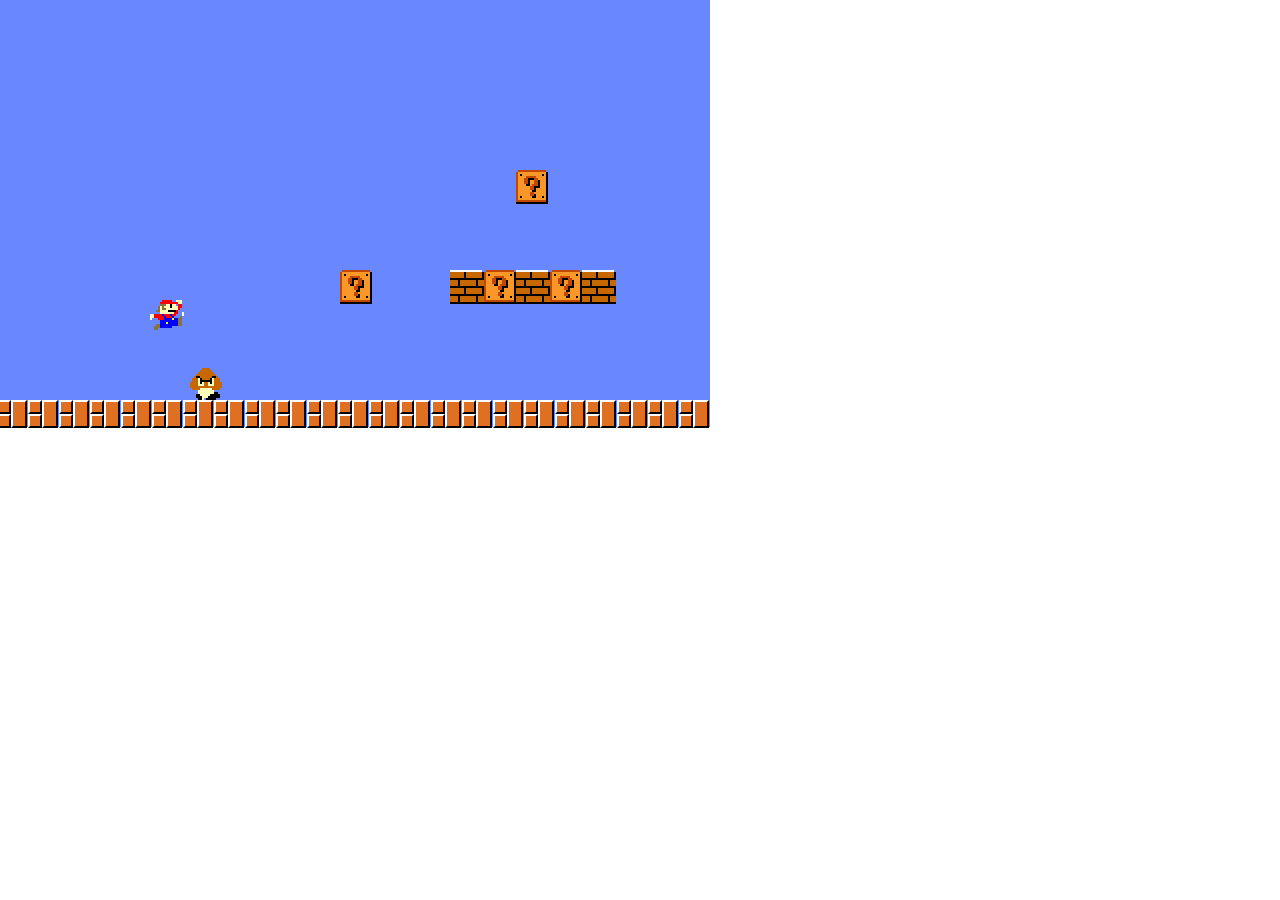
<file: index.html>
<!DOCTYPE html>
<html lang="en">

<head> 
    <meta charset="UTF-8">
    <meta http-equiv="X-UA-Compatible" content="IE=edge">
    <meta name="viewport" content="width=device-width, initial-scale=1.0">
    <link rel="stylesheet" href="style.css">
    <title>Document</title>
</head>

<body>

    
    <div class="cenario">
       
        <div class="bloco-interogacao i-1">

            <div class="roxo"></div>
            <div class="laranja-bloco"></div>
            <div class="laranja-bloco"></div>
            <div class="laranja-bloco"></div>
            <div class="laranja-bloco"></div>
            <div class="laranja-bloco"></div>
            <div class="laranja-bloco"></div>
            <div class="laranja-bloco"></div>
            <div class="laranja-bloco"></div>
            <div class="laranja-bloco"></div>
            <div class="laranja-bloco"></div>
            <div class="laranja-bloco"></div>
            <div class="laranja-bloco"></div>
            <div class="laranja-bloco"></div>
            <div class="laranja-bloco"></div>
            <div class="roxo"></div>
            <div class="roxo"></div>
            <div class="laranja-bloco"></div>
            <div class="marrom-bloco"></div>
            <div class="marrom-bloco"></div>
            <div class="marrom-bloco"></div>
            <div class="marrom-bloco"></div>
            <div class="marrom-bloco"></div>
            <div class="marrom-bloco"></div>
            <div class="marrom-bloco"></div>
            <div class="marrom-bloco"></div>
            <div class="marrom-bloco"></div>
            <div class="marrom-bloco"></div>
            <div class="marrom-bloco"></div>
            <div class="marrom-bloco"></div>
            <div class="marrom-bloco"></div>
            <div class="marrom-bloco"></div>
            <div class="preto"></div>
            <div class="roxo"></div>
            <div class="laranja-bloco"></div>
            <div class="marrom-bloco"></div>
            <div class="preto"></div>
            <div class="marrom-bloco"></div>
            <div class="marrom-bloco"></div>
            <div class="marrom-bloco"></div>
            <div class="marrom-bloco"></div>
            <div class="marrom-bloco"></div>
            <div class="marrom-bloco"></div>
            <div class="marrom-bloco"></div>
            <div class="marrom-bloco"></div>
            <div class="marrom-bloco"></div>
            <div class="marrom-bloco"></div>
            <div class="preto"></div>
            <div class="marrom-bloco"></div>
            <div class="preto"></div>
            <div class="roxo"></div>
            <div class="laranja-bloco"></div>
            <div class="marrom-bloco"></div>
            <div class="marrom-bloco"></div>
            <div class="marrom-bloco"></div>
            <div class="marrom-bloco"></div>
            <div class="laranja-bloco"></div>
            <div class="laranja-bloco"></div>
            <div class="laranja-bloco"></div>
            <div class="laranja-bloco"></div>
            <div class="laranja-bloco"></div>
            <div class="marrom-bloco"></div>
            <div class="marrom-bloco"></div>
            <div class="marrom-bloco"></div>
            <div class="marrom-bloco"></div>
            <div class="marrom-bloco"></div>
            <div class="preto"></div>
            <div class="roxo"></div>
            <div class="laranja-bloco"></div>
            <div class="marrom-bloco"></div>
            <div class="marrom-bloco"></div>
            <div class="marrom-bloco"></div>
            <div class="laranja-bloco"></div>
            <div class="laranja-bloco"></div>
            <div class="preto"></div>
            <div class="preto"></div>
            <div class="preto"></div>
            <div class="laranja-bloco"></div>
            <div class="laranja-bloco"></div>
            <div class="marrom-bloco"></div>
            <div class="marrom-bloco"></div>
            <div class="marrom-bloco"></div>
            <div class="marrom-bloco"></div>
            <div class="preto"></div>
            <div class="roxo"></div>
            <div class="laranja-bloco"></div>
            <div class="marrom-bloco"></div>
            <div class="marrom-bloco"></div>
            <div class="marrom-bloco"></div>
            <div class="laranja-bloco"></div>
            <div class="laranja-bloco"></div>
            <div class="preto"></div>
            <div class="marrom-bloco"></div>
            <div class="marrom-bloco"></div>
            <div class="laranja-bloco"></div>
            <div class="laranja-bloco"></div>
            <div class="preto"></div>
            <div class="marrom-bloco"></div>
            <div class="marrom-bloco"></div>
            <div class="marrom-bloco"></div>
            <div class="preto"></div>
            <div class="roxo"></div>
            <div class="laranja-bloco"></div>
            <div class="marrom-bloco"></div>
            <div class="marrom-bloco"></div>
            <div class="marrom-bloco"></div>
            <div class="laranja-bloco"></div>
            <div class="laranja-bloco"></div>
            <div class="preto"></div>
            <div class="marrom-bloco"></div>
            <div class="marrom-bloco"></div>
            <div class="laranja-bloco"></div>
            <div class="laranja-bloco"></div>
            <div class="preto"></div>
            <div class="marrom-bloco"></div>
            <div class="marrom-bloco"></div>
            <div class="marrom-bloco"></div>
            <div class="preto"></div>
            <div class="roxo"></div>
            <div class="laranja-bloco"></div>
            <div class="marrom-bloco"></div>
            <div class="marrom-bloco"></div>
            <div class="marrom-bloco"></div>
            <div class="marrom-bloco"></div>
            <div class="preto"></div>
            <div class="preto"></div>
            <div class="marrom-bloco"></div>
            <div class="laranja-bloco"></div>
            <div class="laranja-bloco"></div>
            <div class="laranja-bloco"></div>
            <div class="preto"></div>
            <div class="marrom-bloco"></div>
            <div class="marrom-bloco"></div>
            <div class="marrom-bloco"></div>
            <div class="preto"></div>
            <div class="roxo"></div>
            <div class="laranja-bloco"></div>
            <div class="marrom-bloco"></div>
            <div class="marrom-bloco"></div>
            <div class="marrom-bloco"></div>
            <div class="marrom-bloco"></div>
            <div class="marrom-bloco"></div>
            <div class="marrom-bloco"></div>
            <div class="laranja-bloco"></div>
            <div class="laranja-bloco"></div>
            <div class="preto"></div>
            <div class="preto"></div>
            <div class="preto"></div>
            <div class="marrom-bloco"></div>
            <div class="marrom-bloco"></div>
            <div class="marrom-bloco"></div>
            <div class="preto"></div>
            <div class="roxo"></div>
            <div class="laranja-bloco"></div>
            <div class="marrom-bloco"></div>
            <div class="marrom-bloco"></div>
            <div class="marrom-bloco"></div>
            <div class="marrom-bloco"></div>
            <div class="marrom-bloco"></div>
            <div class="marrom-bloco"></div>
            <div class="laranja-bloco"></div>
            <div class="laranja-bloco"></div>
            <div class="preto"></div>
            <div class="marrom-bloco"></div>
            <div class="marrom-bloco"></div>
            <div class="marrom-bloco"></div>
            <div class="marrom-bloco"></div>
            <div class="marrom-bloco"></div>
            <div class="preto"></div>
            <div class="roxo"></div>
            <div class="laranja-bloco"></div>
            <div class="marrom-bloco"></div>
            <div class="marrom-bloco"></div>
            <div class="marrom-bloco"></div>
            <div class="marrom-bloco"></div>
            <div class="marrom-bloco"></div>
            <div class="marrom-bloco"></div>
            <div class="marrom-bloco"></div>
            <div class="preto"></div>
            <div class="preto"></div>
            <div class="marrom-bloco"></div>
            <div class="marrom-bloco"></div>
            <div class="marrom-bloco"></div>
            <div class="marrom-bloco"></div>
            <div class="marrom-bloco"></div>
            <div class="preto"></div>
            <div class="roxo"></div>
            <div class="laranja-bloco"></div>
            <div class="marrom-bloco"></div>
            <div class="marrom-bloco"></div>
            <div class="marrom-bloco"></div>
            <div class="marrom-bloco"></div>
            <div class="marrom-bloco"></div>
            <div class="marrom-bloco"></div>
            <div class="laranja-bloco"></div>
            <div class="laranja-bloco"></div>
            <div class="marrom-bloco"></div>
            <div class="marrom-bloco"></div>
            <div class="marrom-bloco"></div>
            <div class="marrom-bloco"></div>
            <div class="marrom-bloco"></div>
            <div class="marrom-bloco"></div>
            <div class="preto"></div>
            <div class="roxo"></div>
            <div class="laranja-bloco"></div>
            <div class="marrom-bloco"></div>
            <div class="marrom-bloco"></div>
            <div class="marrom-bloco"></div>
            <div class="marrom-bloco"></div>
            <div class="marrom-bloco"></div>
            <div class="marrom-bloco"></div>
            <div class="laranja-bloco"></div>
            <div class="laranja-bloco"></div>
            <div class="preto"></div>
            <div class="marrom-bloco"></div>
            <div class="marrom-bloco"></div>
            <div class="marrom-bloco"></div>
            <div class="marrom-bloco"></div>
            <div class="marrom-bloco"></div>
            <div class="preto"></div>
            <div class="roxo"></div>
            <div class="laranja-bloco"></div>
            <div class="marrom-bloco"></div>
            <div class="preto"></div>
            <div class="marrom-bloco"></div>
            <div class="marrom-bloco"></div>
            <div class="marrom-bloco"></div>
            <div class="marrom-bloco"></div>
            <div class="marrom-bloco"></div>
            <div class="preto"></div>
            <div class="preto"></div>
            <div class="marrom-bloco"></div>
            <div class="marrom-bloco"></div>
            <div class="marrom-bloco"></div>
            <div class="preto"></div>
            <div class="marrom-bloco"></div>
            <div class="preto"></div>
            <div class="roxo"></div>
            <div class="laranja-bloco"></div>
            <div class="marrom-bloco"></div>
            <div class="marrom-bloco"></div>
            <div class="marrom-bloco"></div>
            <div class="marrom-bloco"></div>
            <div class="marrom-bloco"></div>
            <div class="marrom-bloco"></div>
            <div class="marrom-bloco"></div>
            <div class="marrom-bloco"></div>
            <div class="marrom-bloco"></div>
            <div class="marrom-bloco"></div>
            <div class="marrom-bloco"></div>
            <div class="marrom-bloco"></div>
            <div class="marrom-bloco"></div>
            <div class="marrom-bloco"></div>
            <div class="preto"></div>
            <div class="roxo"></div>
            <div class="laranja-bloco"></div>
            <div class="laranja-bloco"></div>
            <div class="laranja-bloco"></div>
            <div class="laranja-bloco"></div>
            <div class="laranja-bloco"></div>
            <div class="laranja-bloco"></div>
            <div class="laranja-bloco"></div>
            <div class="laranja-bloco"></div>
            <div class="laranja-bloco"></div>
            <div class="laranja-bloco"></div>
            <div class="laranja-bloco"></div>
            <div class="laranja-bloco"></div>
            <div class="laranja-bloco"></div>
            <div class="laranja-bloco"></div>
            <div class="laranja-bloco"></div>
           
            <div class="preto"></div>
            <div class="roxo"></div>

            <div class="preto"></div>
            <div class="preto"></div>
            <div class="preto"></div>
            <div class="preto"></div>
            <div class="preto"></div>
            <div class="preto"></div>
            <div class="preto"></div>
            <div class="preto"></div>
            <div class="preto"></div>
            <div class="preto"></div>
            <div class="preto"></div>
            <div class="preto"></div>
            <div class="preto"></div>
            <div class="preto"></div>
            <div class="preto"></div>
            <div class="preto"></div>
            <div class="roxo"></div>


            
        </div>

        <div class="bloco-interogacao i-2">
            <div class="roxo"></div>
            <div class="laranja-bloco"></div>
            <div class="laranja-bloco"></div>
            <div class="laranja-bloco"></div>
            <div class="laranja-bloco"></div>
            <div class="laranja-bloco"></div>
            <div class="laranja-bloco"></div>
            <div class="laranja-bloco"></div>
            <div class="laranja-bloco"></div>
            <div class="laranja-bloco"></div>
            <div class="laranja-bloco"></div>
            <div class="laranja-bloco"></div>
            <div class="laranja-bloco"></div>
            <div class="laranja-bloco"></div>
            <div class="laranja-bloco"></div>
            <div class="roxo"></div>
            <div class="roxo"></div>
            <div class="laranja-bloco"></div>
            <div class="marrom-bloco"></div>
            <div class="marrom-bloco"></div>
            <div class="marrom-bloco"></div>
            <div class="marrom-bloco"></div>
            <div class="marrom-bloco"></div>
            <div class="marrom-bloco"></div>
            <div class="marrom-bloco"></div>
            <div class="marrom-bloco"></div>
            <div class="marrom-bloco"></div>
            <div class="marrom-bloco"></div>
            <div class="marrom-bloco"></div>
            <div class="marrom-bloco"></div>
            <div class="marrom-bloco"></div>
            <div class="marrom-bloco"></div>
            <div class="preto"></div>
            <div class="roxo"></div>
            <div class="laranja-bloco"></div>
            <div class="marrom-bloco"></div>
            <div class="preto"></div>
            <div class="marrom-bloco"></div>
            <div class="marrom-bloco"></div>
            <div class="marrom-bloco"></div>
            <div class="marrom-bloco"></div>
            <div class="marrom-bloco"></div>
            <div class="marrom-bloco"></div>
            <div class="marrom-bloco"></div>
            <div class="marrom-bloco"></div>
            <div class="marrom-bloco"></div>
            <div class="marrom-bloco"></div>
            <div class="preto"></div>
            <div class="marrom-bloco"></div>
            <div class="preto"></div>
            <div class="roxo"></div>
            <div class="laranja-bloco"></div>
            <div class="marrom-bloco"></div>
            <div class="marrom-bloco"></div>
            <div class="marrom-bloco"></div>
            <div class="marrom-bloco"></div>
            <div class="laranja-bloco"></div>
            <div class="laranja-bloco"></div>
            <div class="laranja-bloco"></div>
            <div class="laranja-bloco"></div>
            <div class="laranja-bloco"></div>
            <div class="marrom-bloco"></div>
            <div class="marrom-bloco"></div>
            <div class="marrom-bloco"></div>
            <div class="marrom-bloco"></div>
            <div class="marrom-bloco"></div>
            <div class="preto"></div>
            <div class="roxo"></div>
            <div class="laranja-bloco"></div>
            <div class="marrom-bloco"></div>
            <div class="marrom-bloco"></div>
            <div class="marrom-bloco"></div>
            <div class="laranja-bloco"></div>
            <div class="laranja-bloco"></div>
            <div class="preto"></div>
            <div class="preto"></div>
            <div class="preto"></div>
            <div class="laranja-bloco"></div>
            <div class="laranja-bloco"></div>
            <div class="marrom-bloco"></div>
            <div class="marrom-bloco"></div>
            <div class="marrom-bloco"></div>
            <div class="marrom-bloco"></div>
            <div class="preto"></div>
            <div class="roxo"></div>
            <div class="laranja-bloco"></div>
            <div class="marrom-bloco"></div>
            <div class="marrom-bloco"></div>
            <div class="marrom-bloco"></div>
            <div class="laranja-bloco"></div>
            <div class="laranja-bloco"></div>
            <div class="preto"></div>
            <div class="marrom-bloco"></div>
            <div class="marrom-bloco"></div>
            <div class="laranja-bloco"></div>
            <div class="laranja-bloco"></div>
            <div class="preto"></div>
            <div class="marrom-bloco"></div>
            <div class="marrom-bloco"></div>
            <div class="marrom-bloco"></div>
            <div class="preto"></div>
            <div class="roxo"></div>
            <div class="laranja-bloco"></div>
            <div class="marrom-bloco"></div>
            <div class="marrom-bloco"></div>
            <div class="marrom-bloco"></div>
            <div class="laranja-bloco"></div>
            <div class="laranja-bloco"></div>
            <div class="preto"></div>
            <div class="marrom-bloco"></div>
            <div class="marrom-bloco"></div>
            <div class="laranja-bloco"></div>
            <div class="laranja-bloco"></div>
            <div class="preto"></div>
            <div class="marrom-bloco"></div>
            <div class="marrom-bloco"></div>
            <div class="marrom-bloco"></div>
            <div class="preto"></div>
            <div class="roxo"></div>
            <div class="laranja-bloco"></div>
            <div class="marrom-bloco"></div>
            <div class="marrom-bloco"></div>
            <div class="marrom-bloco"></div>
            <div class="marrom-bloco"></div>
            <div class="preto"></div>
            <div class="preto"></div>
            <div class="marrom-bloco"></div>
            <div class="laranja-bloco"></div>
            <div class="laranja-bloco"></div>
            <div class="laranja-bloco"></div>
            <div class="preto"></div>
            <div class="marrom-bloco"></div>
            <div class="marrom-bloco"></div>
            <div class="marrom-bloco"></div>
            <div class="preto"></div>
            <div class="roxo"></div>
            <div class="laranja-bloco"></div>
            <div class="marrom-bloco"></div>
            <div class="marrom-bloco"></div>
            <div class="marrom-bloco"></div>
            <div class="marrom-bloco"></div>
            <div class="marrom-bloco"></div>
            <div class="marrom-bloco"></div>
            <div class="laranja-bloco"></div>
            <div class="laranja-bloco"></div>
            <div class="preto"></div>
            <div class="preto"></div>
            <div class="preto"></div>
            <div class="marrom-bloco"></div>
            <div class="marrom-bloco"></div>
            <div class="marrom-bloco"></div>
            <div class="preto"></div>
            <div class="roxo"></div>
            <div class="laranja-bloco"></div>
            <div class="marrom-bloco"></div>
            <div class="marrom-bloco"></div>
            <div class="marrom-bloco"></div>
            <div class="marrom-bloco"></div>
            <div class="marrom-bloco"></div>
            <div class="marrom-bloco"></div>
            <div class="laranja-bloco"></div>
            <div class="laranja-bloco"></div>
            <div class="preto"></div>
            <div class="marrom-bloco"></div>
            <div class="marrom-bloco"></div>
            <div class="marrom-bloco"></div>
            <div class="marrom-bloco"></div>
            <div class="marrom-bloco"></div>
            <div class="preto"></div>
            <div class="roxo"></div>
            <div class="laranja-bloco"></div>
            <div class="marrom-bloco"></div>
            <div class="marrom-bloco"></div>
            <div class="marrom-bloco"></div>
            <div class="marrom-bloco"></div>
            <div class="marrom-bloco"></div>
            <div class="marrom-bloco"></div>
            <div class="marrom-bloco"></div>
            <div class="preto"></div>
            <div class="preto"></div>
            <div class="marrom-bloco"></div>
            <div class="marrom-bloco"></div>
            <div class="marrom-bloco"></div>
            <div class="marrom-bloco"></div>
            <div class="marrom-bloco"></div>
            <div class="preto"></div>
            <div class="roxo"></div>
            <div class="laranja-bloco"></div>
            <div class="marrom-bloco"></div>
            <div class="marrom-bloco"></div>
            <div class="marrom-bloco"></div>
            <div class="marrom-bloco"></div>
            <div class="marrom-bloco"></div>
            <div class="marrom-bloco"></div>
            <div class="laranja-bloco"></div>
            <div class="laranja-bloco"></div>
            <div class="marrom-bloco"></div>
            <div class="marrom-bloco"></div>
            <div class="marrom-bloco"></div>
            <div class="marrom-bloco"></div>
            <div class="marrom-bloco"></div>
            <div class="marrom-bloco"></div>
            <div class="preto"></div>
            <div class="roxo"></div>
            <div class="laranja-bloco"></div>
            <div class="marrom-bloco"></div>
            <div class="marrom-bloco"></div>
            <div class="marrom-bloco"></div>
            <div class="marrom-bloco"></div>
            <div class="marrom-bloco"></div>
            <div class="marrom-bloco"></div>
            <div class="laranja-bloco"></div>
            <div class="laranja-bloco"></div>
            <div class="preto"></div>
            <div class="marrom-bloco"></div>
            <div class="marrom-bloco"></div>
            <div class="marrom-bloco"></div>
            <div class="marrom-bloco"></div>
            <div class="marrom-bloco"></div>
            <div class="preto"></div>
            <div class="roxo"></div>
            <div class="laranja-bloco"></div>
            <div class="marrom-bloco"></div>
            <div class="preto"></div>
            <div class="marrom-bloco"></div>
            <div class="marrom-bloco"></div>
            <div class="marrom-bloco"></div>
            <div class="marrom-bloco"></div>
            <div class="marrom-bloco"></div>
            <div class="preto"></div>
            <div class="preto"></div>
            <div class="marrom-bloco"></div>
            <div class="marrom-bloco"></div>
            <div class="marrom-bloco"></div>
            <div class="preto"></div>
            <div class="marrom-bloco"></div>
            <div class="preto"></div>
            <div class="roxo"></div>
            <div class="laranja-bloco"></div>
            <div class="marrom-bloco"></div>
            <div class="marrom-bloco"></div>
            <div class="marrom-bloco"></div>
            <div class="marrom-bloco"></div>
            <div class="marrom-bloco"></div>
            <div class="marrom-bloco"></div>
            <div class="marrom-bloco"></div>
            <div class="marrom-bloco"></div>
            <div class="marrom-bloco"></div>
            <div class="marrom-bloco"></div>
            <div class="marrom-bloco"></div>
            <div class="marrom-bloco"></div>
            <div class="marrom-bloco"></div>
            <div class="marrom-bloco"></div>
            <div class="preto"></div>
            <div class="roxo"></div>
            <div class="laranja-bloco"></div>
            <div class="laranja-bloco"></div>
            <div class="laranja-bloco"></div>
            <div class="laranja-bloco"></div>
            <div class="laranja-bloco"></div>
            <div class="laranja-bloco"></div>
            <div class="laranja-bloco"></div>
            <div class="laranja-bloco"></div>
            <div class="laranja-bloco"></div>
            <div class="laranja-bloco"></div>
            <div class="laranja-bloco"></div>
            <div class="laranja-bloco"></div>
            <div class="laranja-bloco"></div>
            <div class="laranja-bloco"></div>
            <div class="laranja-bloco"></div>
           
            <div class="preto"></div>
            <div class="roxo"></div>

            <div class="preto"></div>
            <div class="preto"></div>
            <div class="preto"></div>
            <div class="preto"></div>
            <div class="preto"></div>
            <div class="preto"></div>
            <div class="preto"></div>
            <div class="preto"></div>
            <div class="preto"></div>
            <div class="preto"></div>
            <div class="preto"></div>
            <div class="preto"></div>
            <div class="preto"></div>
            <div class="preto"></div>
            <div class="preto"></div>
            <div class="preto"></div>
            <div class="roxo"></div>


            
        </div>

        <div class="bloco-interogacao i-3">

            <div class="roxo"></div>
            <div class="laranja-bloco"></div>
            <div class="laranja-bloco"></div>
            <div class="laranja-bloco"></div>
            <div class="laranja-bloco"></div>
            <div class="laranja-bloco"></div>
            <div class="laranja-bloco"></div>
            <div class="laranja-bloco"></div>
            <div class="laranja-bloco"></div>
            <div class="laranja-bloco"></div>
            <div class="laranja-bloco"></div>
            <div class="laranja-bloco"></div>
            <div class="laranja-bloco"></div>
            <div class="laranja-bloco"></div>
            <div class="laranja-bloco"></div>
            <div class="roxo"></div>
            <div class="roxo"></div>
            <div class="laranja-bloco"></div>
            <div class="marrom-bloco"></div>
            <div class="marrom-bloco"></div>
            <div class="marrom-bloco"></div>
            <div class="marrom-bloco"></div>
            <div class="marrom-bloco"></div>
            <div class="marrom-bloco"></div>
            <div class="marrom-bloco"></div>
            <div class="marrom-bloco"></div>
            <div class="marrom-bloco"></div>
            <div class="marrom-bloco"></div>
            <div class="marrom-bloco"></div>
            <div class="marrom-bloco"></div>
            <div class="marrom-bloco"></div>
            <div class="marrom-bloco"></div>
            <div class="preto"></div>
            <div class="roxo"></div>
            <div class="laranja-bloco"></div>
            <div class="marrom-bloco"></div>
            <div class="preto"></div>
            <div class="marrom-bloco"></div>
            <div class="marrom-bloco"></div>
            <div class="marrom-bloco"></div>
            <div class="marrom-bloco"></div>
            <div class="marrom-bloco"></div>
            <div class="marrom-bloco"></div>
            <div class="marrom-bloco"></div>
            <div class="marrom-bloco"></div>
            <div class="marrom-bloco"></div>
            <div class="marrom-bloco"></div>
            <div class="preto"></div>
            <div class="marrom-bloco"></div>
            <div class="preto"></div>
            <div class="roxo"></div>
            <div class="laranja-bloco"></div>
            <div class="marrom-bloco"></div>
            <div class="marrom-bloco"></div>
            <div class="marrom-bloco"></div>
            <div class="marrom-bloco"></div>
            <div class="laranja-bloco"></div>
            <div class="laranja-bloco"></div>
            <div class="laranja-bloco"></div>
            <div class="laranja-bloco"></div>
            <div class="laranja-bloco"></div>
            <div class="marrom-bloco"></div>
            <div class="marrom-bloco"></div>
            <div class="marrom-bloco"></div>
            <div class="marrom-bloco"></div>
            <div class="marrom-bloco"></div>
            <div class="preto"></div>
            <div class="roxo"></div>
            <div class="laranja-bloco"></div>
            <div class="marrom-bloco"></div>
            <div class="marrom-bloco"></div>
            <div class="marrom-bloco"></div>
            <div class="laranja-bloco"></div>
            <div class="laranja-bloco"></div>
            <div class="preto"></div>
            <div class="preto"></div>
            <div class="preto"></div>
            <div class="laranja-bloco"></div>
            <div class="laranja-bloco"></div>
            <div class="marrom-bloco"></div>
            <div class="marrom-bloco"></div>
            <div class="marrom-bloco"></div>
            <div class="marrom-bloco"></div>
            <div class="preto"></div>
            <div class="roxo"></div>
            <div class="laranja-bloco"></div>
            <div class="marrom-bloco"></div>
            <div class="marrom-bloco"></div>
            <div class="marrom-bloco"></div>
            <div class="laranja-bloco"></div>
            <div class="laranja-bloco"></div>
            <div class="preto"></div>
            <div class="marrom-bloco"></div>
            <div class="marrom-bloco"></div>
            <div class="laranja-bloco"></div>
            <div class="laranja-bloco"></div>
            <div class="preto"></div>
            <div class="marrom-bloco"></div>
            <div class="marrom-bloco"></div>
            <div class="marrom-bloco"></div>
            <div class="preto"></div>
            <div class="roxo"></div>
            <div class="laranja-bloco"></div>
            <div class="marrom-bloco"></div>
            <div class="marrom-bloco"></div>
            <div class="marrom-bloco"></div>
            <div class="laranja-bloco"></div>
            <div class="laranja-bloco"></div>
            <div class="preto"></div>
            <div class="marrom-bloco"></div>
            <div class="marrom-bloco"></div>
            <div class="laranja-bloco"></div>
            <div class="laranja-bloco"></div>
            <div class="preto"></div>
            <div class="marrom-bloco"></div>
            <div class="marrom-bloco"></div>
            <div class="marrom-bloco"></div>
            <div class="preto"></div>
            <div class="roxo"></div>
            <div class="laranja-bloco"></div>
            <div class="marrom-bloco"></div>
            <div class="marrom-bloco"></div>
            <div class="marrom-bloco"></div>
            <div class="marrom-bloco"></div>
            <div class="preto"></div>
            <div class="preto"></div>
            <div class="marrom-bloco"></div>
            <div class="laranja-bloco"></div>
            <div class="laranja-bloco"></div>
            <div class="laranja-bloco"></div>
            <div class="preto"></div>
            <div class="marrom-bloco"></div>
            <div class="marrom-bloco"></div>
            <div class="marrom-bloco"></div>
            <div class="preto"></div>
            <div class="roxo"></div>
            <div class="laranja-bloco"></div>
            <div class="marrom-bloco"></div>
            <div class="marrom-bloco"></div>
            <div class="marrom-bloco"></div>
            <div class="marrom-bloco"></div>
            <div class="marrom-bloco"></div>
            <div class="marrom-bloco"></div>
            <div class="laranja-bloco"></div>
            <div class="laranja-bloco"></div>
            <div class="preto"></div>
            <div class="preto"></div>
            <div class="preto"></div>
            <div class="marrom-bloco"></div>
            <div class="marrom-bloco"></div>
            <div class="marrom-bloco"></div>
            <div class="preto"></div>
            <div class="roxo"></div>
            <div class="laranja-bloco"></div>
            <div class="marrom-bloco"></div>
            <div class="marrom-bloco"></div>
            <div class="marrom-bloco"></div>
            <div class="marrom-bloco"></div>
            <div class="marrom-bloco"></div>
            <div class="marrom-bloco"></div>
            <div class="laranja-bloco"></div>
            <div class="laranja-bloco"></div>
            <div class="preto"></div>
            <div class="marrom-bloco"></div>
            <div class="marrom-bloco"></div>
            <div class="marrom-bloco"></div>
            <div class="marrom-bloco"></div>
            <div class="marrom-bloco"></div>
            <div class="preto"></div>
            <div class="roxo"></div>
            <div class="laranja-bloco"></div>
            <div class="marrom-bloco"></div>
            <div class="marrom-bloco"></div>
            <div class="marrom-bloco"></div>
            <div class="marrom-bloco"></div>
            <div class="marrom-bloco"></div>
            <div class="marrom-bloco"></div>
            <div class="marrom-bloco"></div>
            <div class="preto"></div>
            <div class="preto"></div>
            <div class="marrom-bloco"></div>
            <div class="marrom-bloco"></div>
            <div class="marrom-bloco"></div>
            <div class="marrom-bloco"></div>
            <div class="marrom-bloco"></div>
            <div class="preto"></div>
            <div class="roxo"></div>
            <div class="laranja-bloco"></div>
            <div class="marrom-bloco"></div>
            <div class="marrom-bloco"></div>
            <div class="marrom-bloco"></div>
            <div class="marrom-bloco"></div>
            <div class="marrom-bloco"></div>
            <div class="marrom-bloco"></div>
            <div class="laranja-bloco"></div>
            <div class="laranja-bloco"></div>
            <div class="marrom-bloco"></div>
            <div class="marrom-bloco"></div>
            <div class="marrom-bloco"></div>
            <div class="marrom-bloco"></div>
            <div class="marrom-bloco"></div>
            <div class="marrom-bloco"></div>
            <div class="preto"></div>
            <div class="roxo"></div>
            <div class="laranja-bloco"></div>
            <div class="marrom-bloco"></div>
            <div class="marrom-bloco"></div>
            <div class="marrom-bloco"></div>
            <div class="marrom-bloco"></div>
            <div class="marrom-bloco"></div>
            <div class="marrom-bloco"></div>
            <div class="laranja-bloco"></div>
            <div class="laranja-bloco"></div>
            <div class="preto"></div>
            <div class="marrom-bloco"></div>
            <div class="marrom-bloco"></div>
            <div class="marrom-bloco"></div>
            <div class="marrom-bloco"></div>
            <div class="marrom-bloco"></div>
            <div class="preto"></div>
            <div class="roxo"></div>
            <div class="laranja-bloco"></div>
            <div class="marrom-bloco"></div>
            <div class="preto"></div>
            <div class="marrom-bloco"></div>
            <div class="marrom-bloco"></div>
            <div class="marrom-bloco"></div>
            <div class="marrom-bloco"></div>
            <div class="marrom-bloco"></div>
            <div class="preto"></div>
            <div class="preto"></div>
            <div class="marrom-bloco"></div>
            <div class="marrom-bloco"></div>
            <div class="marrom-bloco"></div>
            <div class="preto"></div>
            <div class="marrom-bloco"></div>
            <div class="preto"></div>
            <div class="roxo"></div>
            <div class="laranja-bloco"></div>
            <div class="marrom-bloco"></div>
            <div class="marrom-bloco"></div>
            <div class="marrom-bloco"></div>
            <div class="marrom-bloco"></div>
            <div class="marrom-bloco"></div>
            <div class="marrom-bloco"></div>
            <div class="marrom-bloco"></div>
            <div class="marrom-bloco"></div>
            <div class="marrom-bloco"></div>
            <div class="marrom-bloco"></div>
            <div class="marrom-bloco"></div>
            <div class="marrom-bloco"></div>
            <div class="marrom-bloco"></div>
            <div class="marrom-bloco"></div>
            <div class="preto"></div>
            <div class="roxo"></div>
            <div class="laranja-bloco"></div>
            <div class="laranja-bloco"></div>
            <div class="laranja-bloco"></div>
            <div class="laranja-bloco"></div>
            <div class="laranja-bloco"></div>
            <div class="laranja-bloco"></div>
            <div class="laranja-bloco"></div>
            <div class="laranja-bloco"></div>
            <div class="laranja-bloco"></div>
            <div class="laranja-bloco"></div>
            <div class="laranja-bloco"></div>
            <div class="laranja-bloco"></div>
            <div class="laranja-bloco"></div>
            <div class="laranja-bloco"></div>
            <div class="laranja-bloco"></div>
           
            <div class="preto"></div>
            <div class="roxo"></div>

            <div class="preto"></div>
            <div class="preto"></div>
            <div class="preto"></div>
            <div class="preto"></div>
            <div class="preto"></div>
            <div class="preto"></div>
            <div class="preto"></div>
            <div class="preto"></div>
            <div class="preto"></div>
            <div class="preto"></div>
            <div class="preto"></div>
            <div class="preto"></div>
            <div class="preto"></div>
            <div class="preto"></div>
            <div class="preto"></div>
            <div class="preto"></div>
            <div class="roxo"></div>


            
        </div>

        <div class="bloco-interogacao i-4">
            <div class="roxo"></div>
            <div class="laranja-bloco"></div>
            <div class="laranja-bloco"></div>
            <div class="laranja-bloco"></div>
            <div class="laranja-bloco"></div>
            <div class="laranja-bloco"></div>
            <div class="laranja-bloco"></div>
            <div class="laranja-bloco"></div>
            <div class="laranja-bloco"></div>
            <div class="laranja-bloco"></div>
            <div class="laranja-bloco"></div>
            <div class="laranja-bloco"></div>
            <div class="laranja-bloco"></div>
            <div class="laranja-bloco"></div>
            <div class="laranja-bloco"></div>
            <div class="roxo"></div>
            <div class="roxo"></div>
            <div class="laranja-bloco"></div>
            <div class="marrom-bloco"></div>
            <div class="marrom-bloco"></div>
            <div class="marrom-bloco"></div>
            <div class="marrom-bloco"></div>
            <div class="marrom-bloco"></div>
            <div class="marrom-bloco"></div>
            <div class="marrom-bloco"></div>
            <div class="marrom-bloco"></div>
            <div class="marrom-bloco"></div>
            <div class="marrom-bloco"></div>
            <div class="marrom-bloco"></div>
            <div class="marrom-bloco"></div>
            <div class="marrom-bloco"></div>
            <div class="marrom-bloco"></div>
            <div class="preto"></div>
            <div class="roxo"></div>
            <div class="laranja-bloco"></div>
            <div class="marrom-bloco"></div>
            <div class="preto"></div>
            <div class="marrom-bloco"></div>
            <div class="marrom-bloco"></div>
            <div class="marrom-bloco"></div>
            <div class="marrom-bloco"></div>
            <div class="marrom-bloco"></div>
            <div class="marrom-bloco"></div>
            <div class="marrom-bloco"></div>
            <div class="marrom-bloco"></div>
            <div class="marrom-bloco"></div>
            <div class="marrom-bloco"></div>
            <div class="preto"></div>
            <div class="marrom-bloco"></div>
            <div class="preto"></div>
            <div class="roxo"></div>
            <div class="laranja-bloco"></div>
            <div class="marrom-bloco"></div>
            <div class="marrom-bloco"></div>
            <div class="marrom-bloco"></div>
            <div class="marrom-bloco"></div>
            <div class="laranja-bloco"></div>
            <div class="laranja-bloco"></div>
            <div class="laranja-bloco"></div>
            <div class="laranja-bloco"></div>
            <div class="laranja-bloco"></div>
            <div class="marrom-bloco"></div>
            <div class="marrom-bloco"></div>
            <div class="marrom-bloco"></div>
            <div class="marrom-bloco"></div>
            <div class="marrom-bloco"></div>
            <div class="preto"></div>
            <div class="roxo"></div>
            <div class="laranja-bloco"></div>
            <div class="marrom-bloco"></div>
            <div class="marrom-bloco"></div>
            <div class="marrom-bloco"></div>
            <div class="laranja-bloco"></div>
            <div class="laranja-bloco"></div>
            <div class="preto"></div>
            <div class="preto"></div>
            <div class="preto"></div>
            <div class="laranja-bloco"></div>
            <div class="laranja-bloco"></div>
            <div class="marrom-bloco"></div>
            <div class="marrom-bloco"></div>
            <div class="marrom-bloco"></div>
            <div class="marrom-bloco"></div>
            <div class="preto"></div>
            <div class="roxo"></div>
            <div class="laranja-bloco"></div>
            <div class="marrom-bloco"></div>
            <div class="marrom-bloco"></div>
            <div class="marrom-bloco"></div>
            <div class="laranja-bloco"></div>
            <div class="laranja-bloco"></div>
            <div class="preto"></div>
            <div class="marrom-bloco"></div>
            <div class="marrom-bloco"></div>
            <div class="laranja-bloco"></div>
            <div class="laranja-bloco"></div>
            <div class="preto"></div>
            <div class="marrom-bloco"></div>
            <div class="marrom-bloco"></div>
            <div class="marrom-bloco"></div>
            <div class="preto"></div>
            <div class="roxo"></div>
            <div class="laranja-bloco"></div>
            <div class="marrom-bloco"></div>
            <div class="marrom-bloco"></div>
            <div class="marrom-bloco"></div>
            <div class="laranja-bloco"></div>
            <div class="laranja-bloco"></div>
            <div class="preto"></div>
            <div class="marrom-bloco"></div>
            <div class="marrom-bloco"></div>
            <div class="laranja-bloco"></div>
            <div class="laranja-bloco"></div>
            <div class="preto"></div>
            <div class="marrom-bloco"></div>
            <div class="marrom-bloco"></div>
            <div class="marrom-bloco"></div>
            <div class="preto"></div>
            <div class="roxo"></div>
            <div class="laranja-bloco"></div>
            <div class="marrom-bloco"></div>
            <div class="marrom-bloco"></div>
            <div class="marrom-bloco"></div>
            <div class="marrom-bloco"></div>
            <div class="preto"></div>
            <div class="preto"></div>
            <div class="marrom-bloco"></div>
            <div class="laranja-bloco"></div>
            <div class="laranja-bloco"></div>
            <div class="laranja-bloco"></div>
            <div class="preto"></div>
            <div class="marrom-bloco"></div>
            <div class="marrom-bloco"></div>
            <div class="marrom-bloco"></div>
            <div class="preto"></div>
            <div class="roxo"></div>
            <div class="laranja-bloco"></div>
            <div class="marrom-bloco"></div>
            <div class="marrom-bloco"></div>
            <div class="marrom-bloco"></div>
            <div class="marrom-bloco"></div>
            <div class="marrom-bloco"></div>
            <div class="marrom-bloco"></div>
            <div class="laranja-bloco"></div>
            <div class="laranja-bloco"></div>
            <div class="preto"></div>
            <div class="preto"></div>
            <div class="preto"></div>
            <div class="marrom-bloco"></div>
            <div class="marrom-bloco"></div>
            <div class="marrom-bloco"></div>
            <div class="preto"></div>
            <div class="roxo"></div>
            <div class="laranja-bloco"></div>
            <div class="marrom-bloco"></div>
            <div class="marrom-bloco"></div>
            <div class="marrom-bloco"></div>
            <div class="marrom-bloco"></div>
            <div class="marrom-bloco"></div>
            <div class="marrom-bloco"></div>
            <div class="laranja-bloco"></div>
            <div class="laranja-bloco"></div>
            <div class="preto"></div>
            <div class="marrom-bloco"></div>
            <div class="marrom-bloco"></div>
            <div class="marrom-bloco"></div>
            <div class="marrom-bloco"></div>
            <div class="marrom-bloco"></div>
            <div class="preto"></div>
            <div class="roxo"></div>
            <div class="laranja-bloco"></div>
            <div class="marrom-bloco"></div>
            <div class="marrom-bloco"></div>
            <div class="marrom-bloco"></div>
            <div class="marrom-bloco"></div>
            <div class="marrom-bloco"></div>
            <div class="marrom-bloco"></div>
            <div class="marrom-bloco"></div>
            <div class="preto"></div>
            <div class="preto"></div>
            <div class="marrom-bloco"></div>
            <div class="marrom-bloco"></div>
            <div class="marrom-bloco"></div>
            <div class="marrom-bloco"></div>
            <div class="marrom-bloco"></div>
            <div class="preto"></div>
            <div class="roxo"></div>
            <div class="laranja-bloco"></div>
            <div class="marrom-bloco"></div>
            <div class="marrom-bloco"></div>
            <div class="marrom-bloco"></div>
            <div class="marrom-bloco"></div>
            <div class="marrom-bloco"></div>
            <div class="marrom-bloco"></div>
            <div class="laranja-bloco"></div>
            <div class="laranja-bloco"></div>
            <div class="marrom-bloco"></div>
            <div class="marrom-bloco"></div>
            <div class="marrom-bloco"></div>
            <div class="marrom-bloco"></div>
            <div class="marrom-bloco"></div>
            <div class="marrom-bloco"></div>
            <div class="preto"></div>
            <div class="roxo"></div>
            <div class="laranja-bloco"></div>
            <div class="marrom-bloco"></div>
            <div class="marrom-bloco"></div>
            <div class="marrom-bloco"></div>
            <div class="marrom-bloco"></div>
            <div class="marrom-bloco"></div>
            <div class="marrom-bloco"></div>
            <div class="laranja-bloco"></div>
            <div class="laranja-bloco"></div>
            <div class="preto"></div>
            <div class="marrom-bloco"></div>
            <div class="marrom-bloco"></div>
            <div class="marrom-bloco"></div>
            <div class="marrom-bloco"></div>
            <div class="marrom-bloco"></div>
            <div class="preto"></div>
            <div class="roxo"></div>
            <div class="laranja-bloco"></div>
            <div class="marrom-bloco"></div>
            <div class="preto"></div>
            <div class="marrom-bloco"></div>
            <div class="marrom-bloco"></div>
            <div class="marrom-bloco"></div>
            <div class="marrom-bloco"></div>
            <div class="marrom-bloco"></div>
            <div class="preto"></div>
            <div class="preto"></div>
            <div class="marrom-bloco"></div>
            <div class="marrom-bloco"></div>
            <div class="marrom-bloco"></div>
            <div class="preto"></div>
            <div class="marrom-bloco"></div>
            <div class="preto"></div>
            <div class="roxo"></div>
            <div class="laranja-bloco"></div>
            <div class="marrom-bloco"></div>
            <div class="marrom-bloco"></div>
            <div class="marrom-bloco"></div>
            <div class="marrom-bloco"></div>
            <div class="marrom-bloco"></div>
            <div class="marrom-bloco"></div>
            <div class="marrom-bloco"></div>
            <div class="marrom-bloco"></div>
            <div class="marrom-bloco"></div>
            <div class="marrom-bloco"></div>
            <div class="marrom-bloco"></div>
            <div class="marrom-bloco"></div>
            <div class="marrom-bloco"></div>
            <div class="marrom-bloco"></div>
            <div class="preto"></div>
            <div class="roxo"></div>
            <div class="laranja-bloco"></div>
            <div class="laranja-bloco"></div>
            <div class="laranja-bloco"></div>
            <div class="laranja-bloco"></div>
            <div class="laranja-bloco"></div>
            <div class="laranja-bloco"></div>
            <div class="laranja-bloco"></div>
            <div class="laranja-bloco"></div>
            <div class="laranja-bloco"></div>
            <div class="laranja-bloco"></div>
            <div class="laranja-bloco"></div>
            <div class="laranja-bloco"></div>
            <div class="laranja-bloco"></div>
            <div class="laranja-bloco"></div>
            <div class="laranja-bloco"></div>
           
            <div class="preto"></div>
            <div class="roxo"></div>

            <div class="preto"></div>
            <div class="preto"></div>
            <div class="preto"></div>
            <div class="preto"></div>
            <div class="preto"></div>
            <div class="preto"></div>
            <div class="preto"></div>
            <div class="preto"></div>
            <div class="preto"></div>
            <div class="preto"></div>
            <div class="preto"></div>
            <div class="preto"></div>
            <div class="preto"></div>
            <div class="preto"></div>
            <div class="preto"></div>
            <div class="preto"></div>
            <div class="roxo"></div>
        </div>

        <div class="bloco-parede b-1">
            <div class="branco"></div>
            <div class="branco"></div>
            <div class="branco"></div>
            <div class="branco"></div>
            <div class="branco"></div>
            <div class="branco"></div>
            <div class="branco"></div>
            <div class="branco"></div>
            <div class="branco"></div>
            <div class="branco"></div>
            <div class="branco"></div>
            <div class="branco"></div>
            <div class="branco"></div>
            <div class="branco"></div>
            <div class="branco"></div>
            <div class="branco"></div>
            <div class="roxo"></div>
            <div class="marromm"></div>
            <div class="marromm"></div>
            <div class="marromm"></div>
            <div class="marromm"></div>
            <div class="marromm"></div>
            <div class="marromm"></div>
            <div class="marromm"></div>
            <div class="preto"></div>
            <div class="marromm"></div>
            <div class="marromm"></div>
            <div class="marromm"></div>
            <div class="marromm"></div>
            <div class="marromm"></div>
            <div class="marromm"></div>
            <div class="marromm"></div>
            <div class="marromm"></div>
            <div class="preto"></div>
            <div class="marromm"></div>
            <div class="marromm"></div>
            <div class="marromm"></div>
            <div class="marromm"></div>
            <div class="marromm"></div>
            <div class="marromm"></div>
            <div class="marromm"></div>
            <div class="preto"></div>
            <div class="marromm"></div>
            <div class="marromm"></div>
            <div class="marromm"></div>
            <div class="marromm"></div>
            <div class="marromm"></div>
            <div class="marromm"></div>
            <div class="marromm"></div>
            <div class="marromm"></div>
            <div class="preto"></div>
            <div class="marromm"></div>
            <div class="marromm"></div>
            <div class="marromm"></div>
            <div class="marromm"></div>
            <div class="marromm"></div>
            <div class="marromm"></div>
            <div class="marromm"></div>
            <div class="preto"></div>
            <div class="marromm"></div>
            <div class="marromm"></div>
            <div class="marromm"></div>
            <div class="marromm"></div>
            <div class="marromm"></div>
            <div class="marromm"></div>
            <div class="marromm"></div>
            <div class="marromm"></div>
            <div class="preto"></div>
            <div class="preto"></div>
            <div class="preto"></div>
            <div class="preto"></div>
            <div class="preto"></div>
            <div class="preto"></div>
            <div class="preto"></div>
            <div class="preto"></div>
            <div class="preto"></div>
            <div class="preto"></div>
            <div class="preto"></div>
            <div class="preto"></div>
            <div class="preto"></div>
            <div class="preto"></div>
            <div class="preto"></div>
            <div class="preto"></div>
            <div class="preto"></div>
            <div class="preto"></div>
            <div class="marromm"></div>
            <div class="marromm"></div>
            <div class="marromm"></div>
            <div class="marromm"></div>
            <div class="preto"></div>
            <div class="marromm"></div>
            <div class="marromm"></div>
            <div class="marromm"></div>
            <div class="marromm"></div>
            <div class="marromm"></div>
            <div class="marromm"></div>
            <div class="marromm"></div>
            <div class="marromm"></div>
            <div class="preto"></div>
            <div class="marromm"></div>
            <div class="marromm"></div>
            <div class="marromm"></div>
            <div class="marromm"></div>
            <div class="marromm"></div>
            <div class="marromm"></div>
            <div class="marromm"></div>
            <div class="preto"></div>
            <div class="marromm"></div>
            <div class="marromm"></div>
            <div class="marromm"></div>
            <div class="marromm"></div>
            <div class="marromm"></div>
            <div class="marromm"></div>
            <div class="marromm"></div>
            <div class="marromm"></div>
            <div class="preto"></div>
            <div class="marromm"></div>
            <div class="marromm"></div>
            <div class="marromm"></div>
            <div class="marromm"></div>
            <div class="marromm"></div>
            <div class="marromm"></div>
            <div class="marromm"></div>
            <div class="preto"></div>
            <div class="marromm"></div>
            <div class="marromm"></div>
            <div class="marromm"></div>
            <div class="marromm"></div>
            <div class="marromm"></div>
            <div class="marromm"></div>
            <div class="marromm"></div>
            <div class="marromm"></div>
            <div class="preto"></div>
            <div class="marromm"></div>
            <div class="marromm"></div>
            <div class="marromm"></div>
            <div class="preto"></div>
            <div class="preto"></div>
            <div class="preto"></div>
            <div class="preto"></div>
            <div class="preto"></div>
            <div class="preto"></div>
            <div class="preto"></div>
            <div class="preto"></div>
            <div class="preto"></div>
            <div class="preto"></div>
            <div class="preto"></div>
            <div class="preto"></div>
            <div class="preto"></div>
            <div class="preto"></div>
            <div class="preto"></div>
            <div class="preto"></div>
            <div class="preto"></div>
            <div class="marromm"></div>
            <div class="marromm"></div>
            <div class="marromm"></div>
            <div class="marromm"></div>
            <div class="marromm"></div>
            <div class="marromm"></div>
            <div class="marromm"></div>
            <div class="preto"></div>
            <div class="marromm"></div>
            <div class="marromm"></div>
            <div class="marromm"></div>
            <div class="marromm"></div>
            <div class="marromm"></div>
            <div class="marromm"></div>
            <div class="marromm"></div>
            <div class="marromm"></div>
            <div class="preto"></div>
            <div class="marromm"></div>
            <div class="marromm"></div>
            <div class="marromm"></div>
            <div class="marromm"></div>
            <div class="marromm"></div>
            <div class="marromm"></div>
            <div class="marromm"></div>
            <div class="preto"></div>
            <div class="marromm"></div>
            <div class="marromm"></div>
            <div class="marromm"></div>
            <div class="marromm"></div>
            <div class="marromm"></div>
            <div class="marromm"></div>
            <div class="marromm"></div>
            <div class="marromm"></div>
            <div class="preto"></div>
            <div class="marromm"></div>
            <div class="marromm"></div>
            <div class="marromm"></div>
            <div class="marromm"></div>
            <div class="marromm"></div>
            <div class="marromm"></div>
            <div class="marromm"></div>
            <div class="preto"></div>
            <div class="marromm"></div>
            <div class="marromm"></div>
            <div class="marromm"></div>
            <div class="marromm"></div>
            <div class="marromm"></div>
            <div class="marromm"></div>
            <div class="marromm"></div>
            <div class="marromm"></div>
            <div class="preto"></div>
            <div class="preto"></div>
            <div class="preto"></div>
            <div class="preto"></div>
            <div class="preto"></div>
            <div class="preto"></div>
            <div class="preto"></div>
            <div class="preto"></div>
            <div class="preto"></div>
            <div class="preto"></div>
            <div class="preto"></div>
            <div class="preto"></div>
            <div class="preto"></div>
            <div class="preto"></div>
            <div class="preto"></div>
            <div class="preto"></div>
            <div class="preto"></div>
            <div class="preto"></div>
            <div class="marromm"></div>
            <div class="marromm"></div>
            <div class="marromm"></div>
            <div class="marromm"></div>
            <div class="preto"></div>
            <div class="marromm"></div>
            <div class="marromm"></div>
            <div class="marromm"></div>
            <div class="marromm"></div>
            <div class="marromm"></div>
            <div class="marromm"></div>
            <div class="marromm"></div>
            <div class="marromm"></div>
            <div class="preto"></div>
            <div class="marromm"></div>
            <div class="marromm"></div>
            <div class="marromm"></div>
            <div class="marromm"></div>
            <div class="marromm"></div>
            <div class="marromm"></div>
            <div class="marromm"></div>
            <div class="preto"></div>
            <div class="marromm"></div>
            <div class="marromm"></div>
            <div class="marromm"></div>
            <div class="marromm"></div>
            <div class="marromm"></div>
            <div class="marromm"></div>
            <div class="marromm"></div>
            <div class="marromm"></div>
            <div class="preto"></div>
            <div class="marromm"></div>
            <div class="marromm"></div>
            <div class="marromm"></div>
            <div class="marromm"></div>
            <div class="marromm"></div>
            <div class="marromm"></div>
            <div class="marromm"></div>
            <div class="preto"></div>
            <div class="marromm"></div>
            <div class="marromm"></div>
            <div class="marromm"></div>
            <div class="marromm"></div>
            <div class="marromm"></div>
            <div class="marromm"></div>
            <div class="marromm"></div>
            <div class="marromm"></div>
            <div class="preto"></div>
            <div class="marromm"></div>
            <div class="marromm"></div>
            <div class="marromm"></div>
            <div class="preto"></div>
            <div class="preto"></div>
            <div class="preto"></div>
            <div class="preto"></div>
            <div class="preto"></div>
            <div class="preto"></div>
            <div class="preto"></div>
            <div class="preto"></div>
            <div class="preto"></div>
            <div class="preto"></div>
            <div class="preto"></div>
            <div class="preto"></div>
            <div class="preto"></div>
            <div class="preto"></div>
            <div class="preto"></div>
            <div class="preto"></div>
            <div class="preto"></div>
            
        </div>

        <div class="bloco-parede b-2">
            <div class="branco"></div>
            <div class="branco"></div>
            <div class="branco"></div>
            <div class="branco"></div>
            <div class="branco"></div>
            <div class="branco"></div>
            <div class="branco"></div>
            <div class="branco"></div>
            <div class="branco"></div>
            <div class="branco"></div>
            <div class="branco"></div>
            <div class="branco"></div>
            <div class="branco"></div>
            <div class="branco"></div>
            <div class="branco"></div>
            <div class="branco"></div>
            <div class="roxo"></div>
            <div class="marromm"></div>
            <div class="marromm"></div>
            <div class="marromm"></div>
            <div class="marromm"></div>
            <div class="marromm"></div>
            <div class="marromm"></div>
            <div class="marromm"></div>
            <div class="preto"></div>
            <div class="marromm"></div>
            <div class="marromm"></div>
            <div class="marromm"></div>
            <div class="marromm"></div>
            <div class="marromm"></div>
            <div class="marromm"></div>
            <div class="marromm"></div>
            <div class="marromm"></div>
            <div class="preto"></div>
            <div class="marromm"></div>
            <div class="marromm"></div>
            <div class="marromm"></div>
            <div class="marromm"></div>
            <div class="marromm"></div>
            <div class="marromm"></div>
            <div class="marromm"></div>
            <div class="preto"></div>
            <div class="marromm"></div>
            <div class="marromm"></div>
            <div class="marromm"></div>
            <div class="marromm"></div>
            <div class="marromm"></div>
            <div class="marromm"></div>
            <div class="marromm"></div>
            <div class="marromm"></div>
            <div class="preto"></div>
            <div class="marromm"></div>
            <div class="marromm"></div>
            <div class="marromm"></div>
            <div class="marromm"></div>
            <div class="marromm"></div>
            <div class="marromm"></div>
            <div class="marromm"></div>
            <div class="preto"></div>
            <div class="marromm"></div>
            <div class="marromm"></div>
            <div class="marromm"></div>
            <div class="marromm"></div>
            <div class="marromm"></div>
            <div class="marromm"></div>
            <div class="marromm"></div>
            <div class="marromm"></div>
            <div class="preto"></div>
            <div class="preto"></div>
            <div class="preto"></div>
            <div class="preto"></div>
            <div class="preto"></div>
            <div class="preto"></div>
            <div class="preto"></div>
            <div class="preto"></div>
            <div class="preto"></div>
            <div class="preto"></div>
            <div class="preto"></div>
            <div class="preto"></div>
            <div class="preto"></div>
            <div class="preto"></div>
            <div class="preto"></div>
            <div class="preto"></div>
            <div class="preto"></div>
            <div class="preto"></div>
            <div class="marromm"></div>
            <div class="marromm"></div>
            <div class="marromm"></div>
            <div class="marromm"></div>
            <div class="preto"></div>
            <div class="marromm"></div>
            <div class="marromm"></div>
            <div class="marromm"></div>
            <div class="marromm"></div>
            <div class="marromm"></div>
            <div class="marromm"></div>
            <div class="marromm"></div>
            <div class="marromm"></div>
            <div class="preto"></div>
            <div class="marromm"></div>
            <div class="marromm"></div>
            <div class="marromm"></div>
            <div class="marromm"></div>
            <div class="marromm"></div>
            <div class="marromm"></div>
            <div class="marromm"></div>
            <div class="preto"></div>
            <div class="marromm"></div>
            <div class="marromm"></div>
            <div class="marromm"></div>
            <div class="marromm"></div>
            <div class="marromm"></div>
            <div class="marromm"></div>
            <div class="marromm"></div>
            <div class="marromm"></div>
            <div class="preto"></div>
            <div class="marromm"></div>
            <div class="marromm"></div>
            <div class="marromm"></div>
            <div class="marromm"></div>
            <div class="marromm"></div>
            <div class="marromm"></div>
            <div class="marromm"></div>
            <div class="preto"></div>
            <div class="marromm"></div>
            <div class="marromm"></div>
            <div class="marromm"></div>
            <div class="marromm"></div>
            <div class="marromm"></div>
            <div class="marromm"></div>
            <div class="marromm"></div>
            <div class="marromm"></div>
            <div class="preto"></div>
            <div class="marromm"></div>
            <div class="marromm"></div>
            <div class="marromm"></div>
            <div class="preto"></div>
            <div class="preto"></div>
            <div class="preto"></div>
            <div class="preto"></div>
            <div class="preto"></div>
            <div class="preto"></div>
            <div class="preto"></div>
            <div class="preto"></div>
            <div class="preto"></div>
            <div class="preto"></div>
            <div class="preto"></div>
            <div class="preto"></div>
            <div class="preto"></div>
            <div class="preto"></div>
            <div class="preto"></div>
            <div class="preto"></div>
            <div class="preto"></div>
            <div class="marromm"></div>
            <div class="marromm"></div>
            <div class="marromm"></div>
            <div class="marromm"></div>
            <div class="marromm"></div>
            <div class="marromm"></div>
            <div class="marromm"></div>
            <div class="preto"></div>
            <div class="marromm"></div>
            <div class="marromm"></div>
            <div class="marromm"></div>
            <div class="marromm"></div>
            <div class="marromm"></div>
            <div class="marromm"></div>
            <div class="marromm"></div>
            <div class="marromm"></div>
            <div class="preto"></div>
            <div class="marromm"></div>
            <div class="marromm"></div>
            <div class="marromm"></div>
            <div class="marromm"></div>
            <div class="marromm"></div>
            <div class="marromm"></div>
            <div class="marromm"></div>
            <div class="preto"></div>
            <div class="marromm"></div>
            <div class="marromm"></div>
            <div class="marromm"></div>
            <div class="marromm"></div>
            <div class="marromm"></div>
            <div class="marromm"></div>
            <div class="marromm"></div>
            <div class="marromm"></div>
            <div class="preto"></div>
            <div class="marromm"></div>
            <div class="marromm"></div>
            <div class="marromm"></div>
            <div class="marromm"></div>
            <div class="marromm"></div>
            <div class="marromm"></div>
            <div class="marromm"></div>
            <div class="preto"></div>
            <div class="marromm"></div>
            <div class="marromm"></div>
            <div class="marromm"></div>
            <div class="marromm"></div>
            <div class="marromm"></div>
            <div class="marromm"></div>
            <div class="marromm"></div>
            <div class="marromm"></div>
            <div class="preto"></div>
            <div class="preto"></div>
            <div class="preto"></div>
            <div class="preto"></div>
            <div class="preto"></div>
            <div class="preto"></div>
            <div class="preto"></div>
            <div class="preto"></div>
            <div class="preto"></div>
            <div class="preto"></div>
            <div class="preto"></div>
            <div class="preto"></div>
            <div class="preto"></div>
            <div class="preto"></div>
            <div class="preto"></div>
            <div class="preto"></div>
            <div class="preto"></div>
            <div class="preto"></div>
            <div class="marromm"></div>
            <div class="marromm"></div>
            <div class="marromm"></div>
            <div class="marromm"></div>
            <div class="preto"></div>
            <div class="marromm"></div>
            <div class="marromm"></div>
            <div class="marromm"></div>
            <div class="marromm"></div>
            <div class="marromm"></div>
            <div class="marromm"></div>
            <div class="marromm"></div>
            <div class="marromm"></div>
            <div class="preto"></div>
            <div class="marromm"></div>
            <div class="marromm"></div>
            <div class="marromm"></div>
            <div class="marromm"></div>
            <div class="marromm"></div>
            <div class="marromm"></div>
            <div class="marromm"></div>
            <div class="preto"></div>
            <div class="marromm"></div>
            <div class="marromm"></div>
            <div class="marromm"></div>
            <div class="marromm"></div>
            <div class="marromm"></div>
            <div class="marromm"></div>
            <div class="marromm"></div>
            <div class="marromm"></div>
            <div class="preto"></div>
            <div class="marromm"></div>
            <div class="marromm"></div>
            <div class="marromm"></div>
            <div class="marromm"></div>
            <div class="marromm"></div>
            <div class="marromm"></div>
            <div class="marromm"></div>
            <div class="preto"></div>
            <div class="marromm"></div>
            <div class="marromm"></div>
            <div class="marromm"></div>
            <div class="marromm"></div>
            <div class="marromm"></div>
            <div class="marromm"></div>
            <div class="marromm"></div>
            <div class="marromm"></div>
            <div class="preto"></div>
            <div class="marromm"></div>
            <div class="marromm"></div>
            <div class="marromm"></div>
            <div class="preto"></div>
            <div class="preto"></div>
            <div class="preto"></div>
            <div class="preto"></div>
            <div class="preto"></div>
            <div class="preto"></div>
            <div class="preto"></div>
            <div class="preto"></div>
            <div class="preto"></div>
            <div class="preto"></div>
            <div class="preto"></div>
            <div class="preto"></div>
            <div class="preto"></div>
            <div class="preto"></div>
            <div class="preto"></div>
            <div class="preto"></div>
            <div class="preto"></div>
            
        </div>

        <div class="bloco-parede b-3">
            <div class="branco"></div>
            <div class="branco"></div>
            <div class="branco"></div>
            <div class="branco"></div>
            <div class="branco"></div>
            <div class="branco"></div>
            <div class="branco"></div>
            <div class="branco"></div>
            <div class="branco"></div>
            <div class="branco"></div>
            <div class="branco"></div>
            <div class="branco"></div>
            <div class="branco"></div>
            <div class="branco"></div>
            <div class="branco"></div>
            <div class="branco"></div>
            <div class="roxo"></div>
            <div class="marromm"></div>
            <div class="marromm"></div>
            <div class="marromm"></div>
            <div class="marromm"></div>
            <div class="marromm"></div>
            <div class="marromm"></div>
            <div class="marromm"></div>
            <div class="preto"></div>
            <div class="marromm"></div>
            <div class="marromm"></div>
            <div class="marromm"></div>
            <div class="marromm"></div>
            <div class="marromm"></div>
            <div class="marromm"></div>
            <div class="marromm"></div>
            <div class="marromm"></div>
            <div class="preto"></div>
            <div class="marromm"></div>
            <div class="marromm"></div>
            <div class="marromm"></div>
            <div class="marromm"></div>
            <div class="marromm"></div>
            <div class="marromm"></div>
            <div class="marromm"></div>
            <div class="preto"></div>
            <div class="marromm"></div>
            <div class="marromm"></div>
            <div class="marromm"></div>
            <div class="marromm"></div>
            <div class="marromm"></div>
            <div class="marromm"></div>
            <div class="marromm"></div>
            <div class="marromm"></div>
            <div class="preto"></div>
            <div class="marromm"></div>
            <div class="marromm"></div>
            <div class="marromm"></div>
            <div class="marromm"></div>
            <div class="marromm"></div>
            <div class="marromm"></div>
            <div class="marromm"></div>
            <div class="preto"></div>
            <div class="marromm"></div>
            <div class="marromm"></div>
            <div class="marromm"></div>
            <div class="marromm"></div>
            <div class="marromm"></div>
            <div class="marromm"></div>
            <div class="marromm"></div>
            <div class="marromm"></div>
            <div class="preto"></div>
            <div class="preto"></div>
            <div class="preto"></div>
            <div class="preto"></div>
            <div class="preto"></div>
            <div class="preto"></div>
            <div class="preto"></div>
            <div class="preto"></div>
            <div class="preto"></div>
            <div class="preto"></div>
            <div class="preto"></div>
            <div class="preto"></div>
            <div class="preto"></div>
            <div class="preto"></div>
            <div class="preto"></div>
            <div class="preto"></div>
            <div class="preto"></div>
            <div class="preto"></div>
            <div class="marromm"></div>
            <div class="marromm"></div>
            <div class="marromm"></div>
            <div class="marromm"></div>
            <div class="preto"></div>
            <div class="marromm"></div>
            <div class="marromm"></div>
            <div class="marromm"></div>
            <div class="marromm"></div>
            <div class="marromm"></div>
            <div class="marromm"></div>
            <div class="marromm"></div>
            <div class="marromm"></div>
            <div class="preto"></div>
            <div class="marromm"></div>
            <div class="marromm"></div>
            <div class="marromm"></div>
            <div class="marromm"></div>
            <div class="marromm"></div>
            <div class="marromm"></div>
            <div class="marromm"></div>
            <div class="preto"></div>
            <div class="marromm"></div>
            <div class="marromm"></div>
            <div class="marromm"></div>
            <div class="marromm"></div>
            <div class="marromm"></div>
            <div class="marromm"></div>
            <div class="marromm"></div>
            <div class="marromm"></div>
            <div class="preto"></div>
            <div class="marromm"></div>
            <div class="marromm"></div>
            <div class="marromm"></div>
            <div class="marromm"></div>
            <div class="marromm"></div>
            <div class="marromm"></div>
            <div class="marromm"></div>
            <div class="preto"></div>
            <div class="marromm"></div>
            <div class="marromm"></div>
            <div class="marromm"></div>
            <div class="marromm"></div>
            <div class="marromm"></div>
            <div class="marromm"></div>
            <div class="marromm"></div>
            <div class="marromm"></div>
            <div class="preto"></div>
            <div class="marromm"></div>
            <div class="marromm"></div>
            <div class="marromm"></div>
            <div class="preto"></div>
            <div class="preto"></div>
            <div class="preto"></div>
            <div class="preto"></div>
            <div class="preto"></div>
            <div class="preto"></div>
            <div class="preto"></div>
            <div class="preto"></div>
            <div class="preto"></div>
            <div class="preto"></div>
            <div class="preto"></div>
            <div class="preto"></div>
            <div class="preto"></div>
            <div class="preto"></div>
            <div class="preto"></div>
            <div class="preto"></div>
            <div class="preto"></div>
            <div class="marromm"></div>
            <div class="marromm"></div>
            <div class="marromm"></div>
            <div class="marromm"></div>
            <div class="marromm"></div>
            <div class="marromm"></div>
            <div class="marromm"></div>
            <div class="preto"></div>
            <div class="marromm"></div>
            <div class="marromm"></div>
            <div class="marromm"></div>
            <div class="marromm"></div>
            <div class="marromm"></div>
            <div class="marromm"></div>
            <div class="marromm"></div>
            <div class="marromm"></div>
            <div class="preto"></div>
            <div class="marromm"></div>
            <div class="marromm"></div>
            <div class="marromm"></div>
            <div class="marromm"></div>
            <div class="marromm"></div>
            <div class="marromm"></div>
            <div class="marromm"></div>
            <div class="preto"></div>
            <div class="marromm"></div>
            <div class="marromm"></div>
            <div class="marromm"></div>
            <div class="marromm"></div>
            <div class="marromm"></div>
            <div class="marromm"></div>
            <div class="marromm"></div>
            <div class="marromm"></div>
            <div class="preto"></div>
            <div class="marromm"></div>
            <div class="marromm"></div>
            <div class="marromm"></div>
            <div class="marromm"></div>
            <div class="marromm"></div>
            <div class="marromm"></div>
            <div class="marromm"></div>
            <div class="preto"></div>
            <div class="marromm"></div>
            <div class="marromm"></div>
            <div class="marromm"></div>
            <div class="marromm"></div>
            <div class="marromm"></div>
            <div class="marromm"></div>
            <div class="marromm"></div>
            <div class="marromm"></div>
            <div class="preto"></div>
            <div class="preto"></div>
            <div class="preto"></div>
            <div class="preto"></div>
            <div class="preto"></div>
            <div class="preto"></div>
            <div class="preto"></div>
            <div class="preto"></div>
            <div class="preto"></div>
            <div class="preto"></div>
            <div class="preto"></div>
            <div class="preto"></div>
            <div class="preto"></div>
            <div class="preto"></div>
            <div class="preto"></div>
            <div class="preto"></div>
            <div class="preto"></div>
            <div class="preto"></div>
            <div class="marromm"></div>
            <div class="marromm"></div>
            <div class="marromm"></div>
            <div class="marromm"></div>
            <div class="preto"></div>
            <div class="marromm"></div>
            <div class="marromm"></div>
            <div class="marromm"></div>
            <div class="marromm"></div>
            <div class="marromm"></div>
            <div class="marromm"></div>
            <div class="marromm"></div>
            <div class="marromm"></div>
            <div class="preto"></div>
            <div class="marromm"></div>
            <div class="marromm"></div>
            <div class="marromm"></div>
            <div class="marromm"></div>
            <div class="marromm"></div>
            <div class="marromm"></div>
            <div class="marromm"></div>
            <div class="preto"></div>
            <div class="marromm"></div>
            <div class="marromm"></div>
            <div class="marromm"></div>
            <div class="marromm"></div>
            <div class="marromm"></div>
            <div class="marromm"></div>
            <div class="marromm"></div>
            <div class="marromm"></div>
            <div class="preto"></div>
            <div class="marromm"></div>
            <div class="marromm"></div>
            <div class="marromm"></div>
            <div class="marromm"></div>
            <div class="marromm"></div>
            <div class="marromm"></div>
            <div class="marromm"></div>
            <div class="preto"></div>
            <div class="marromm"></div>
            <div class="marromm"></div>
            <div class="marromm"></div>
            <div class="marromm"></div>
            <div class="marromm"></div>
            <div class="marromm"></div>
            <div class="marromm"></div>
            <div class="marromm"></div>
            <div class="preto"></div>
            <div class="marromm"></div>
            <div class="marromm"></div>
            <div class="marromm"></div>
            <div class="preto"></div>
            <div class="preto"></div>
            <div class="preto"></div>
            <div class="preto"></div>
            <div class="preto"></div>
            <div class="preto"></div>
            <div class="preto"></div>
            <div class="preto"></div>
            <div class="preto"></div>
            <div class="preto"></div>
            <div class="preto"></div>
            <div class="preto"></div>
            <div class="preto"></div>
            <div class="preto"></div>
            <div class="preto"></div>
            <div class="preto"></div>
            <div class="preto"></div>
            
        </div>
        <div class="mario">
            <div class="roxo"></div>
            <div class="roxo"></div>
            <div class="roxo"></div>
            <div class="roxo"></div>
            <div class="roxo"></div>
            <div class="roxo"></div>
            <div class="red"></div>
            <div class="red"></div>
            <div class="red"></div>
            <div class="red"></div>
            <div class="red"></div>
            <div class="roxo"></div>
            <div class="roxo"></div>
            <div class="pele"></div>
            <div class="pele"></div>
            <div class="pele"></div>
            <div class="roxo"></div>

            <div class="roxo"></div>
            <div class="roxo"></div>
            <div class="roxo"></div>
            <div class="roxo"></div>
            <div class="roxo"></div>
            <div class="red"></div>
            <div class="red"></div>
            <div class="red"></div>
            <div class="red"></div>
            <div class="red"></div>
            <div class="red"></div>
            <div class="red"></div>
            <div class="red"></div>
            <div class="red"></div>
            <div class="pele"></div>
            <div class="pele"></div>
            <div class="roxo"></div>

            <div class="roxo"></div>
            <div class="roxo"></div>
            <div class="roxo"></div>
            <div class="roxo"></div>
            <div class="roxo"></div>
            <div class="marrom"></div>
            <div class="marrom"></div>
            <div class="marrom"></div>
            <div class="pele"></div>
            <div class="pele"></div>
            <div class="preto"></div>
            <div class="pele"></div>
            <div class="pele"></div>
            <div class="roxo"></div>
            <div class="red"></div>
            <div class="red"></div>
            <div class="roxo"></div>

            <div class="roxo"></div>
            <div class="roxo"></div>
            <div class="roxo"></div>
            <div class="roxo"></div>
            <div class="marrom"></div>
            <div class="pele"></div>
            <div class="marrom"></div>
            <div class="pele"></div>
            <div class="pele"></div>
            <div class="pele"></div>
            <div class="preto"></div>
            <div class="pele"></div>
            <div class="pele"></div>
            <div class="pele"></div>
            <div class="red"></div>
            <div class="red"></div>
            <div class="roxo"></div>

            <div class="roxo"></div>
            <div class="roxo"></div>
            <div class="roxo"></div>
            <div class="roxo"></div>
            <div class="marrom"></div>
            <div class="pele"></div>
            <div class="marrom"></div>
            <div class="marrom"></div>
            <div class="pele"></div>
            <div class="pele"></div>
            <div class="pele"></div>
            <div class="a1"></div>
            <div class="pele"></div>
            <div class="pele"></div>
            <div class="pele"></div>
            <div class="red"></div>
            <div class="roxo"></div>

            <div class="roxo"></div>
            <div class="roxo"></div>
            <div class="roxo"></div>
            <div class="roxo"></div>
            <div class="marrom"></div>
            <div class="marrom"></div>
            <div class="pele"></div>
            <div class="pele"></div>
            <div class="pele"></div>
            <div class="pele"></div>
            <div class="preto"></div>
            <div class="preto"></div>
            <div class="preto"></div>
            <div class="preto"></div>
            <div class="red"></div>
            <div class="roxo"></div>
            <div class="roxo"></div>

            <div class="roxo"></div>
            <div class="roxo"></div>
            <div class="roxo"></div>
            <div class="roxo"></div>
            <div class="roxo"></div>
            <div class="roxo"></div>
            <div class="pele"></div>
            <div class="pele"></div>
            <div class="pele"></div>
            <div class="pele"></div>
            <div class="pele"></div>
            <div class="pele"></div>
            <div class="pele"></div>
            <div class="red"></div>
            <div class="red"></div>
            <div class="roxo"></div>
            <div class="roxo"></div>

            <div class="pele"></div>
            <div class="pele"></div>
            <div class="pele"></div>
            <div class="red"></div>
            <div class="red"></div>
            <div class="red"></div>
            <div class="red"></div>
            <div class="azul"></div>
            <div class="red"></div>
            <div class="red"></div>
            <div class="red"></div>
            <div class="azul"></div>
            <div class="red"></div>
            <div class="red"></div>
            <div class="roxo"></div>
            <div class="roxo"></div>
            <div class="roxo"></div>

            <div class="pele"></div>
            <div class="pele"></div>
            <div class="pele"></div>
            <div class="red"></div>
            <div class="red"></div>
            <div class="red"></div>
            <div class="red"></div>
            <div class="red"></div>
            <div class="azul"></div>
            <div class="red"></div>
            <div class="red"></div>
            <div class="red"></div>
            <div class="azul"></div>
            <div class="roxo"></div>
            <div class="roxo"></div>
            <div class="roxo"></div>
            <div class="marrom"></div>

            <div class="roxo"></div>
            <div class="pele"></div>
            <div class="roxo"></div>
            <div class="roxo"></div>
            <div class="roxo"></div>
            <div class="red"></div>
            <div class="red"></div>
            <div class="red"></div>
            <div class="azul"></div>
            <div class="azul"></div>
            <div class="azul"></div>
            <div class="azul"></div>
            <div class="amarelo"></div>
            <div class="azul"></div>
            <div class="azul"></div>
            <div class="marrom"></div>
            <div class="marrom"></div>

            <div class="roxo"></div>
            <div class="roxo"></div>
            <div class="roxo"></div>
            <div class="roxo"></div>
            <div class="roxo"></div>
            <div class="roxo"></div>
            <div class="azul"></div>
            <div class="azul"></div>
            <div class="azul"></div>
            <div class="azul"></div>
            <div class="azul"></div>
            <div class="azul"></div>
            <div class="azul"></div>
            <div class="azul"></div>
            <div class="azul"></div>
            <div class="marrom"></div>
            <div class="marrom"></div>

            <div class="roxo"></div>
            <div class="roxo"></div>
            <div class="roxo"></div>
            <div class="roxo"></div>
            <div class="roxo"></div>
            <div class="roxo"></div>
            <div class="azul"></div>
            <div class="azul"></div>
            <div class="azul"></div>
            <div class="amarelo"></div>
            <div class="azul"></div>
            <div class="azul"></div>
            <div class="azul"></div>
            <div class="azul"></div>
            <div class="azul"></div>
            <div class="marrom"></div>
            <div class="marrom"></div>

            <div class="roxo"></div>
            <div class="roxo"></div>
            <div class="roxo"></div>
            <div class="roxo"></div>
            <div class="marrom"></div>
            <div class="marrom"></div>
            <div class="azul"></div>
            <div class="azul"></div>
            <div class="azul"></div>
            <div class="azul"></div>
            <div class="azul"></div>
            <div class="azul"></div>
            <div class="azul"></div>
            <div class="azul"></div>
            <div class="azul"></div>
            <div class="marrom"></div>
            <div class="marrom"></div>

            <div class="roxo"></div>
            <div class="roxo"></div>
            <div class="roxo"></div>
            <div class="marrom"></div>
            <div class="marrom"></div>
            <div class="marrom"></div>
            <div class="azul"></div>
            <div class="azul"></div>
            <div class="azul"></div>
            <div class="azul"></div>
            <div class="azul"></div>
            <div class="azul"></div>
            <div class="roxo"></div>
            <div class="roxo"></div>
            <div class="roxo"></div>
            <div class="roxo"></div>
            <div class="roxo"></div>
            <div class="roxo"></div>
            <div class="roxo"></div>
            <div class="roxo"></div>
            <div class="marrom"></div>
            <div class="marrom"></div>
            <div class="roxo"></div>
            <div class="roxo"></div>
            <div class="roxo"></div>
            <div class="roxo"></div>
            <div class="roxo"></div>
            <div class="roxo"></div>
            <div class="roxo"></div>
            <div class="roxo"></div>
            <div class="roxo"></div>
            <div class="roxo"></div>
            <div class="roxo"></div>
            <div class="roxo"></div>

            <div class="roxo"></div>
            <div class="roxo"></div>
            <div class="roxo"></div>
            <div class="roxo"></div>
            <div class="roxo"></div>
            <div class="roxo"></div>
            <div class="roxo"></div>
            <div class="roxo"></div>
            <div class="roxo"></div>
            <div class="roxo"></div>
            <div class="roxo"></div>
            <div class="roxo"></div>
            <div class="roxo"></div>
            <div class="roxo"></div>
            <div class="roxo"></div>
            <div class="roxo"></div>
            <div class="roxo"></div>


        </div>

        <div class="goomba">
            <div class="roxo"></div>
            <div class="roxo"></div>
            <div class="roxo"></div>
            <div class="roxo"></div>
            <div class="roxo"></div>
            <div class="roxo"></div>
            <div class="marromm"></div>
            <div class="marromm"></div>
            <div class="marromm"></div>
            <div class="marromm"></div>
            <div class="roxo"></div>
            <div class="roxo"></div>
            <div class="roxo"></div>
            <div class="roxo"></div>
            <div class="roxo"></div>
            <div class="roxo"></div>
            <div class="roxo"></div>
            <div class="roxo"></div>
            <div class="roxo"></div>
            <div class="roxo"></div>
            <div class="roxo"></div>
            <div class="roxo"></div>
            <div class="marromm"></div>
            <div class="marromm"></div>
            <div class="marromm"></div>
            <div class="marromm"></div>
            <div class="marromm"></div>
            <div class="marromm"></div>
            <div class="roxo"></div>
            <div class="roxo"></div>
            <div class="roxo"></div>
            <div class="roxo"></div>
            <div class="roxo"></div>
            <div class="roxo"></div>
            <div class="roxo"></div>
            <div class="roxo"></div>
            <div class="roxo"></div>
            <div class="roxo"></div>
            <div class="marromm"></div>
            <div class="marromm"></div>
            <div class="marromm"></div>
            <div class="marromm"></div>
            <div class="marromm"></div>
            <div class="marromm"></div>
            <div class="marromm"></div>
            <div class="marromm"></div>
            <div class="roxo"></div>
            <div class="roxo"></div>
            <div class="roxo"></div>
            <div class="roxo"></div>
            <div class="roxo"></div>
            <div class="roxo"></div>
            <div class="roxo"></div>
            <div class="roxo"></div>
            <div class="marromm"></div>
            <div class="marromm"></div>
            <div class="marromm"></div>
            <div class="marromm"></div>
            <div class="marromm"></div>
            <div class="marromm"></div>
            <div class="marromm"></div>
            <div class="marromm"></div>
            <div class="marromm"></div>
            <div class="marromm"></div>
            <div class="roxo"></div>
            <div class="roxo"></div>
            <div class="roxo"></div>
            <div class="roxo"></div>
            <div class="roxo"></div>
            <div class="roxo"></div>
            <div class="marromm"></div>
            <div class="preto"></div>
            <div class="preto"></div>
            <div class="marromm"></div>
            <div class="marromm"></div>
            <div class="marromm"></div>
            <div class="marromm"></div>
            <div class="marromm"></div>
            <div class="marromm"></div>
            <div class="preto"></div>
            <div class="preto"></div>
            <div class="marromm"></div>
            <div class="roxo"></div>
            <div class="roxo"></div>
            <div class="roxo"></div>
            <div class="roxo"></div>
            <div class="marromm"></div>
            <div class="marromm"></div>
            <div class="marromm"></div>
            <div class="pele"></div>
            <div class="preto"></div>
            <div class="marromm"></div>
            <div class="marromm"></div>
            <div class="marromm"></div>
            <div class="marromm"></div>
            <div class="preto"></div>
            <div class="pele"></div>
            <div class="marromm"></div>
            <div class="marromm"></div>
            <div class="marromm"></div>
            <div class="roxo"></div>
            <div class="roxo"></div>
            <div class="roxo"></div>
            <div class="marromm"></div>
            <div class="marromm"></div>
            <div class="marromm"></div>
            <div class="pele"></div>
            <div class="preto"></div>
            <div class="preto"></div>
            <div class="preto"></div>
            <div class="preto"></div>
            <div class="preto"></div>
            <div class="preto"></div>
            <div class="pele"></div>
            <div class="marromm"></div>
            <div class="marromm"></div>
            <div class="marromm"></div>
            <div class="roxo"></div>
            <div class="roxo"></div>
            <div class="marromm"></div>
            <div class="marromm"></div>
            <div class="marromm"></div>
            <div class="marromm"></div>
            <div class="pele"></div>
            <div class="preto"></div>
            <div class="pele"></div>
            <div class="marromm"></div>
            <div class="marromm"></div>
            <div class="pele"></div>
            <div class="preto"></div>
            <div class="pele"></div>
            <div class="marromm"></div>
            <div class="marromm"></div>
            <div class="marromm"></div>
            <div class="marromm"></div>
            <div class="roxo"></div>
            <div class="marromm"></div>
            <div class="marromm"></div>
            <div class="marromm"></div>
            <div class="marromm"></div>
            <div class="pele"></div>
            <div class="pele"></div>
            <div class="pele"></div>
            <div class="marromm"></div>
            <div class="marromm"></div>
            <div class="pele"></div>
            <div class="pele"></div>
            <div class="pele"></div>
            <div class="marromm"></div>
            <div class="marromm"></div>
            <div class="marromm"></div>
            <div class="marromm"></div>
            <div class="roxo"></div>
            <div class="marromm"></div>
            <div class="marromm"></div>
            <div class="marromm"></div>
            <div class="marromm"></div>
            <div class="marromm"></div>
            <div class="marromm"></div>
            <div class="marromm"></div>
            <div class="marromm"></div>
            <div class="marromm"></div>
            <div class="marromm"></div>
            <div class="marromm"></div>
            <div class="marromm"></div>
            <div class="marromm"></div>
            <div class="marromm"></div>
            <div class="marromm"></div>
            <div class="marromm"></div>
            <div class="roxo"></div>
            <div class="roxo"></div>
            <div class="marromm"></div>
            <div class="marromm"></div>
            <div class="marromm"></div>
            <div class="marromm"></div>
            <div class="pele"></div>
            <div class="pele"></div>
            <div class="pele"></div>
            <div class="pele"></div>
            <div class="pele"></div>
            <div class="pele"></div>
            <div class="marromm"></div>
            <div class="marromm"></div>
            <div class="marromm"></div>
            <div class="marromm"></div>
            <div class="roxo"></div>
            <div class="roxo"></div>
            <div class="roxo"></div>
            <div class="roxo"></div>
            <div class="roxo"></div>
            <div class="roxo"></div>
            <div class="pele"></div>
            <div class="pele"></div>
            <div class="pele"></div>
            <div class="pele"></div>
            <div class="pele"></div>
            <div class="pele"></div>
            <div class="pele"></div>
            <div class="pele"></div>
            <div class="roxo"></div>
            <div class="roxo"></div>
            <div class="roxo"></div>
            <div class="roxo"></div>
            <div class="roxo"></div>
            <div class="roxo"></div>
            <div class="roxo"></div>
            <div class="roxo"></div>
            <div class="roxo"></div>
            <div class="pele"></div>
            <div class="pele"></div>
            <div class="pele"></div>
            <div class="pele"></div>
            <div class="pele"></div>
            <div class="pele"></div>
            <div class="pele"></div>
            <div class="pele"></div>
            <div class="preto"></div>
            <div class="preto"></div>
            <div class="roxo"></div>
            <div class="roxo"></div>
            <div class="roxo"></div>
            <div class="roxo"></div>
            <div class="roxo"></div>
            <div class="roxo"></div>
            <div class="preto"></div>
            <div class="preto"></div>
            <div class="pele"></div>
            <div class="pele"></div>
            <div class="pele"></div>
            <div class="pele"></div>
            <div class="pele"></div>
            <div class="preto"></div>
            <div class="preto"></div>
            <div class="preto"></div>
            <div class="preto"></div>
            <div class="preto"></div>
            <div class="roxo"></div>
            <div class="roxo"></div>
            <div class="roxo"></div>
            <div class="roxo"></div>
            <div class="roxo"></div>
            <div class="preto"></div>
            <div class="preto"></div>
            <div class="preto"></div>
            <div class="pele"></div>
            <div class="pele"></div>
            <div class="pele"></div>
            <div class="preto"></div>
            <div class="preto"></div>
            <div class="preto"></div>
            <div class="preto"></div>
            <div class="preto"></div>
            <div class="preto"></div>
            <div class="roxo"></div>
            <div class="roxo"></div>
            <div class="roxo"></div>
            <div class="roxo"></div>
            <div class="roxo"></div>
            <div class="roxo"></div>
            <div class="preto"></div>
            <div class="preto"></div>
            <div class="pele"></div>
            <div class="roxo"></div>
            <div class="preto"></div>
            <div class="preto"></div>
            <div class="preto"></div>
            <div class="preto"></div>
            <div class="preto"></div>
            <div class="roxo"></div>
            <div class="roxo"></div>
            <div class="roxo"></div>
            <div class="roxo"></div>
        </div>


        <div class="chao">
            <div class="bloco-3"></div>
            <div class="bloco-2"></div>
            <div class="bloco-1"></div>
        </div>
        <div class="chao">
            <div class="bloco-3"></div>
            <div class="bloco-2"></div>
            <div class="bloco-1"></div>
        </div>
        <div class="chao">
            <div class="bloco-3"></div>
            <div class="bloco-2"></div>
            <div class="bloco-1"></div>
        </div>
        <div class="chao">
            <div class="bloco-3"></div>
            <div class="bloco-2"></div>
            <div class="bloco-1"></div>
        </div>
        <div class="chao">
            <div class="bloco-3"></div>
            <div class="bloco-2"></div>
            <div class="bloco-1"></div>
        </div>
        <div class="chao">
            <div class="bloco-3"></div>
            <div class="bloco-2"></div>
            <div class="bloco-1"></div>
        </div>
        <div class="chao">
            <div class="bloco-3"></div>
            <div class="bloco-2"></div>
            <div class="bloco-1"></div>
        </div>
        <div class="chao">
            <div class="bloco-3"></div>
            <div class="bloco-2"></div>
            <div class="bloco-1"></div>
        </div>
        <div class="chao">
            <div class="bloco-3"></div>
            <div class="bloco-2"></div>
            <div class="bloco-1"></div>
        </div>
        <div class="chao">
            <div class="bloco-3"></div>
            <div class="bloco-2"></div>
            <div class="bloco-1"></div>
        </div>
        <div class="chao">
            <div class="bloco-3"></div>
            <div class="bloco-2"></div>
            <div class="bloco-1"></div>
        </div>
        <div class="chao">
            <div class="bloco-3"></div>
            <div class="bloco-2"></div>
            <div class="bloco-1"></div>
        </div>
        <div class="chao">
            <div class="bloco-3"></div>
            <div class="bloco-2"></div>
            <div class="bloco-1"></div>
        </div>
        <div class="chao">
            <div class="bloco-3"></div>
            <div class="bloco-2"></div>
            <div class="bloco-1"></div>
        </div>
        <div class="chao">
            <div class="bloco-3"></div>
            <div class="bloco-2"></div>
            <div class="bloco-1"></div>
        </div>
        <div class="chao">
            <div class="bloco-3"></div>
            <div class="bloco-2"></div>
            <div class="bloco-1"></div>
        </div>
        <div class="chao">
            <div class="bloco-3"></div>
            <div class="bloco-2"></div>
            <div class="bloco-1"></div>
        </div>
        <div class="chao">
            <div class="bloco-3"></div>
            <div class="bloco-2"></div>
            <div class="bloco-1"></div>
        </div>
        <div class="chao">
            <div class="bloco-3"></div>
            <div class="bloco-2"></div>
            <div class="bloco-1"></div>
        </div>
        <div class="chao">
            <div class="bloco-3"></div>
            <div class="bloco-2"></div>
            <div class="bloco-1"></div>
        </div>
        <div class="chao">
            <div class="bloco-3"></div>
            <div class="bloco-2"></div>
            <div class="bloco-1"></div>
        </div>
        <div class="chao">
            <div class="bloco-3"></div>
            <div class="bloco-2"></div>
            <div class="bloco-1"></div>
        </div>
        <div class="chao">
            <div class="bloco-3"></div>
            <div class="bloco-2"></div>
            <div class="bloco-1"></div>
        </div>
    </div>
    </div>



</body>

</html>
</file>
<file: style.css>
* {
    margin: auto;
    padding: auto;
}

.cenario {
    position: absolute;
    background: #6987FF;
    width: 710px;
    height: 427px;
}

.chao{
    background: lemonchiffon;
    width: 30px;
    height: 27px;
    display: inline-block;
    margin-top: 400px;
    margin-left: -3px;
}
.bloco-1{
    background: #E07021;
    width: 10px;
    height: 10px;
    border-top: 2px solid white;
    border-left: 2px solid white;
    border-right:2px solid black;
    border-bottom:2px solid black;
    float: left;
}

.bloco-2{
    background: #E07021;
    width: 10px;
    height: 10px;
    border-top: 2px solid white;
    border-left: 2px solid white;
    border-right:2px solid black;
    border-bottom:2px solid black;
    float: left;
}

.bloco-3{
    clear: both;
    background: #E07021;
    width: 12px;
    height: 24px;
    border-top: 2px solid white;
    border-left: 2px solid white;
    border-right:2px solid black;
    border-bottom:2px solid black;
    float: right;
}

.mario{
    position: absolute;
    top: 300px;
    left: 150px;
    width: 34px;
    height: 30px;
    
}

.goomba{
    position: absolute;
    top: 368px;
    left: 190px;
    width: 34px;
    height: 30px;
    
}

.nuvem {
    position: absolute;
    top: 100px;
    left: 100px;
    width: 63px;
    height: 66px;
    background: white;
}

.bloco-interogacao{
    position: absolute;
    background: lemonchiffon;
    width: 34px;
    height: 33px;
    display: inline-block;

}

.bloco-parede{
    position: absolute;
    background: lemonchiffon;
    width: 34px;
    height: 33px;
    display: inline-block;
}
/* cores  */

.azul {
    background: blue;
    width: 2px;
    height: 2px;
    float: left;
}

.azul-nuvem {
    background: #3bb6df;
    width: 2px;
    height: 2px;
    float: left;
}
.marrom {
    background: #89733C;
    width: 2px;
    height: 2px;
    float: left;
}
.marromm {
    background: #C66700;
    width: 2px;
    height: 2px;
    float: left;
}
.pele {
    background: #FAFEB8;
    width: 2px;
    height: 2px;
    float: left;
}

.red {
    background: red;
    width: 2px;
    height: 2px;
    float: left;
}
.roxo {
    background: #6987FF;

    width: 2px;
    height: 2px;
    float: left;
}

.amarelo {
    background: #FAFA00;
    width: 2px;
    height: 2px;
    float: left;
}

.preto {
    background: black;
    width: 2px;
    height: 2px;
    float: left;
}

.marrom-bloco {
    background: #F99828;
    width: 2px;
    height: 2px;
    float: left;
}
.laranja-bloco {
    background: #C24700;
    width: 2px;
    height: 2px;
    float: left;
}

.branco {
    background: white;
    width: 2px;
    height: 2px;
    float: left;
}




/* posições dos objetos div  */

.i-1 {
    top: 270px;
    left:340px;
}

.b-1 {
    top: 270px;
    left: 450px;
}

.i-2 {
    top: 270px;
    left: 484px;
}

.b-2 {
    top: 270px;
    left: 516px;
}

.i-3 {
    top: 270px;
    left: 550px;
}

.b-3 {
    top: 270px;
    left: 582px;
}

.i-4 {
    top: 170px;
    left: 516px;
}
</file>
